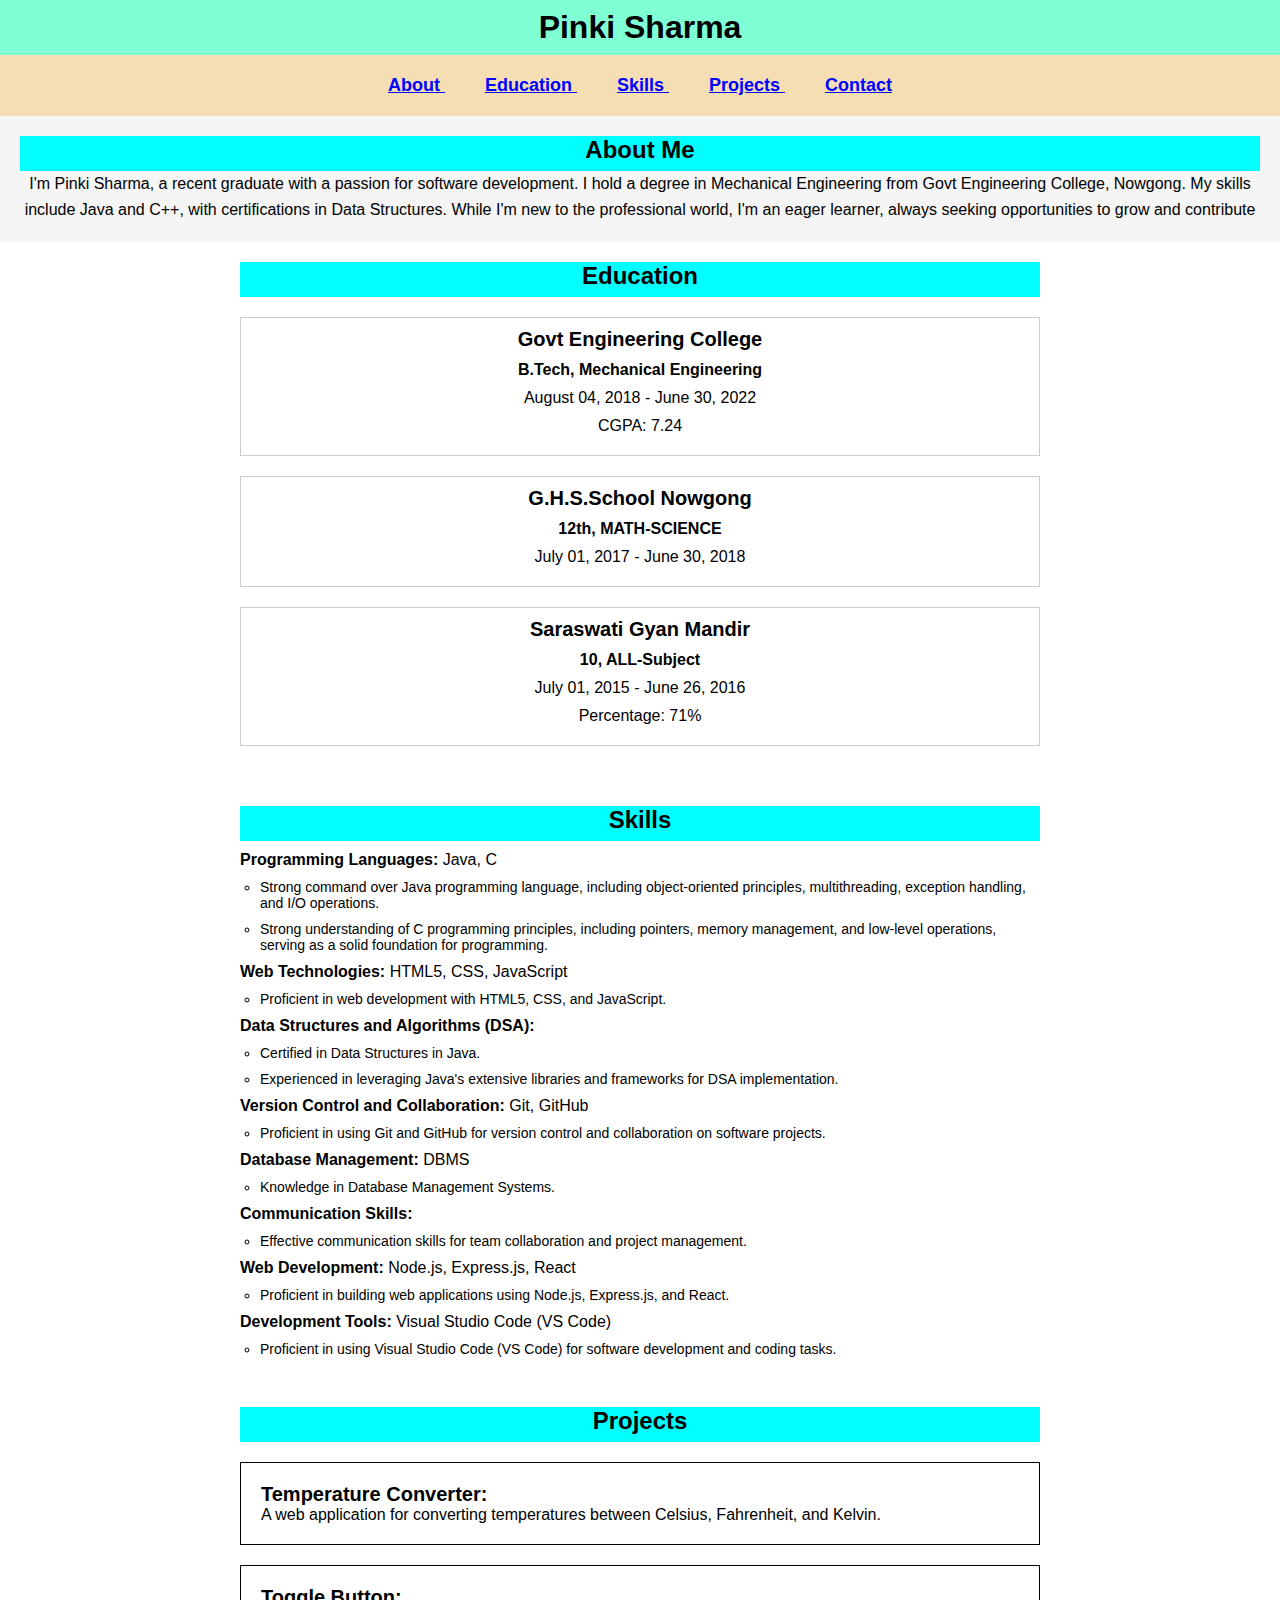
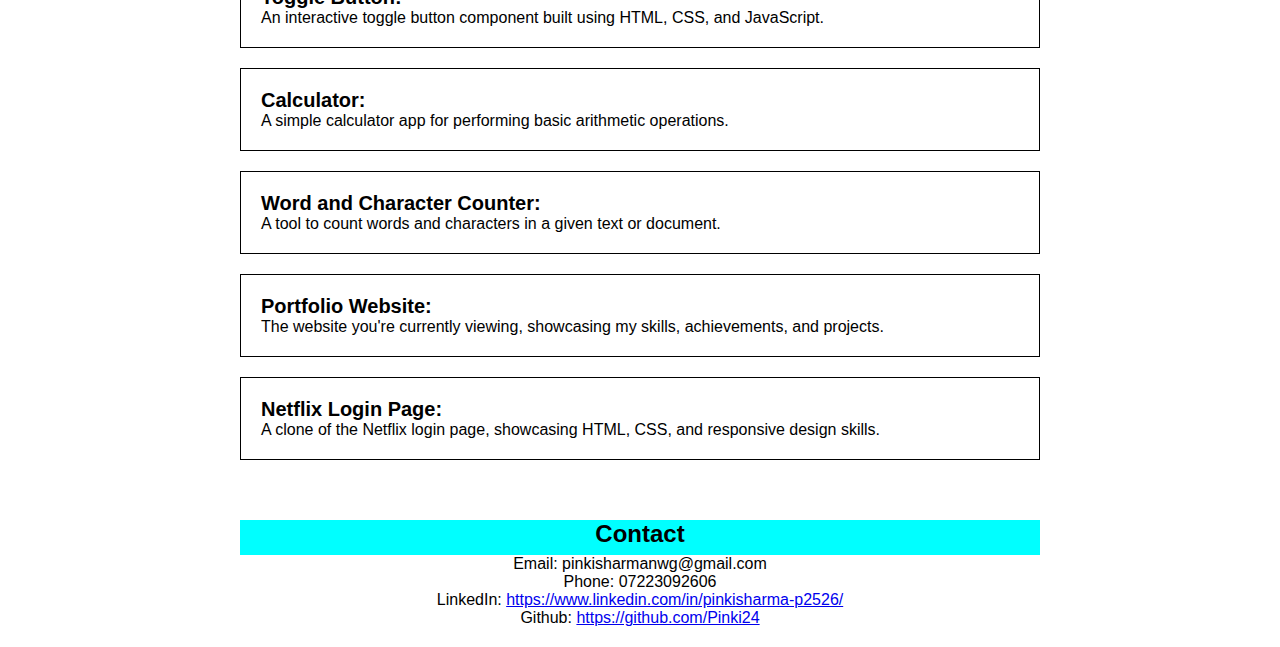
<file: firstTask/index.html>
<!DOCTYPE html>
<html>
<head>
    <title>pinki sharma - Portfolio</title>
    <link rel="stylesheet" type="text/css" href="style.css">
</head>
<body>
    <div id="main">
    <header>
        
        <h1>Pinki Sharma</h1>
    </header>
    <nav>
       
        <a href="#about"> About </a>
        <a href="#education"> Education </a>
        
        <a href="#skills"> Skills </a>
        <a href="#projects"> Projects </a>
        <a href="#contact"> Contact </a>
    </nav>
    <section id="about">
       <div class="about-content">
        <h2 class="heading-design">About Me</h2>
        <p>
        I'm Pinki Sharma, a recent graduate with a passion for software development. I hold a degree in Mechanical Engineering from Govt Engineering College, Nowgong. My skills include Java and C++, with certifications in Data Structures.
         While I'm new to the professional world,
          I'm an eager learner, always seeking 
          opportunities to grow and contribute</p>
        </div>
    </section>
    <section id="education">
        
        <div class="education-content ">
            <h2 class="heading-design">Education</h2>
            <div class="education-item">
                <h3>Govt Engineering College</h3>
                <p><strong>B.Tech, Mechanical Engineering</strong></p>
                <p>August 04, 2018 - June 30, 2022</p>
                <p>CGPA: 7.24</p>
            </div>
            <div class="education-item">
                <h3>G.H.S.School Nowgong</h3>
                <p><strong>12th, MATH-SCIENCE</strong></p>
                <p>July 01, 2017 - June 30, 2018</p>
                
            </div>
            <div class="education-item">
                <h3>Saraswati Gyan Mandir</h3>
                <p><strong>10, ALL-Subject</strong></p>
                <p>July 01, 2015 - June 26, 2016</p>
                <p>Percentage: 71%</p>
            </div>
    </section>
    <section id="skills">
        <div class="skills-content">
            <h2 class="heading-design">Skills</h2>
            <ul class="skills-list">
                <li>
                    <strong>Programming Languages:</strong> Java, C
                    <ul>
                        <li>Strong command over Java programming language, including object-oriented principles, multithreading, exception handling, and I/O operations.</li>
                        <li>Strong understanding of C programming principles, including pointers, memory management, and low-level operations, serving as a solid foundation for programming.</li>
                    </ul>
                </li>
                <li>
                    <strong>Web Technologies:</strong> HTML5, CSS, JavaScript
                    <ul>
                        <li>Proficient in web development with HTML5, CSS, and JavaScript.</li>
                    </ul>
                </li>
                <li>
                    <strong>Data Structures and Algorithms (DSA):</strong>
                    <ul>
                        <li>Certified in Data Structures in Java.</li>
                        <li>Experienced in leveraging Java's extensive libraries and frameworks for DSA implementation.</li>
                    </ul>
                </li>
                <li>
                    <strong>Version Control and Collaboration:</strong> Git, GitHub
                    <ul>
                        <li>Proficient in using Git and GitHub for version control and collaboration on software projects.</li>
                    </ul>
                </li>
                <li>
                    <strong>Database Management:</strong> DBMS
                    <ul>
                        <li>Knowledge in Database Management Systems.</li>
                    </ul>
                </li>
                <li>
                    <strong>Communication Skills:</strong>
                    <ul>
                        <li>Effective communication skills for team collaboration and project management.</li>
                    </ul>
                </li>
                
                <li>
                    <strong>Web Development:</strong> Node.js, Express.js, React
                    <ul>
                        <li>Proficient in building web applications using Node.js, Express.js, and React.</li>
                    </ul>
                </li>
                
                <li>
                    <strong>Development Tools:</strong> Visual Studio Code (VS Code)
                    <ul>
                        <li>Proficient in using Visual Studio Code (VS Code) for software development and coding tasks.</li>
                    </ul>
                </li>
            </ul>
        </div>
    </section>
    
    
    <section id="projects">
        
        <div class="projects-content">
            <h2 class="heading-design">Projects</h2>
            <div class="project">
                <h3>Temperature Converter:</h3>
                <p>A web application for converting temperatures between Celsius, Fahrenheit, and Kelvin.</p>
            </div>
            <div class="project">
                <h3>Toggle Button:</h3>
                <p>An interactive toggle button component built using HTML, CSS, and JavaScript.</p>
            </div>
            <div class="project">
                <h3>Calculator:</h3>
                <p>A simple calculator app for performing basic arithmetic operations.</p>
            </div>
            <div class="project">
                <h3>Word and Character Counter:</h3>
                <p>A tool to count words and characters in a given text or document.</p>
            </div>
            <div class="project">
                <h3>Portfolio Website:</h3>
                <p>The website you're currently viewing, showcasing my skills, achievements, and projects.</p>
            </div>
            <div class="project">
                <h3>Netflix Login Page:</h3>
                <p>A clone of the Netflix login page, showcasing HTML, CSS, and responsive design skills.</p>
            </div>
            
        </div>
    </section>
    <section id="contact">
        
        <div class="contact-content">
            <h2 class="heading-design">Contact</h2>
            <ul class="contact-list">
                <li><i class="fas fa-envelope"></i> Email: pinkisharmanwg@gmail.com</li>
                <li><i class="fas fa-phone"></i> Phone: 07223092606</li>
                <li><i class="fab fa-linkedin"></i> LinkedIn: <a href="https://www.linkedin.com/in/pinkisharma-p2526/">https://www.linkedin.com/in/pinkisharma-p2526/</a></li>
                <li><i class="fab fa-github"></i> Github: <a href="https://github.com/Pinki24">https://github.com/Pinki24</a></li>
                
            </ul>
        </div>
    </section>
    </div>
</body>
</html>
</file>
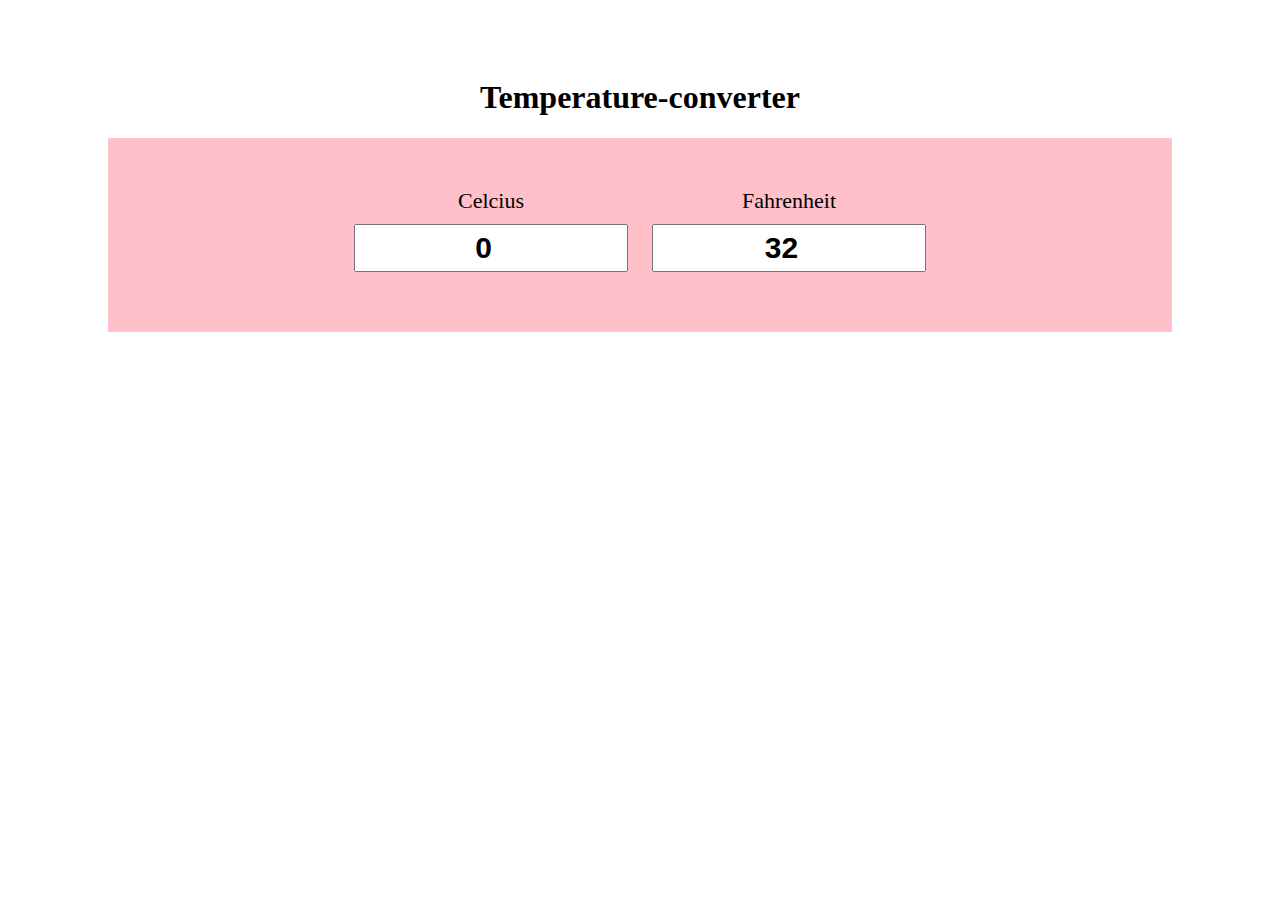
<file: secondTask/temperature_convertor.html>
<!DOCTYPE html>
<html lang="en">
<head>
    <meta charset="UTF-8">
    <meta name="viewport" content="width=device-width, initial-scale=1.0">
    <title>Temperature-converter</title>
    <style>
        body{
            padding: 50px 100px;
        }
        h1{
            text-align: center;
        }
        #container{
            text-align: center;
            background-color: pink;
            padding: 50px;
        }
        .input-div{
            display: inline-block;
        }
        .inp{
            padding: 5px 10px;
            margin: 10px;
            font-size: 30px;
            font-weight: bold ;
            width:250px;
            text-align: center;
        }
        label{
            font-size: 22px;
        }
    </style>
</head>
<body>
    <h1> Temperature-converter</h1>    
    <div id="container">
        <div class="input-div">
            <label>Celcius</label><br>
            <input type="number" value="0" id="cel" class="inp">
        </div>
        <div class="input-div">
            <label > Fahrenheit</label><br>
            <input type="number" value="32" id="fah" class="inp">
        </div>
    </div>
    <script>
        var cel=document.getElementById("cel");
        var fah=document.getElementById("fah");
        cel.addEventListener('input', function(){
            // console.log("change");
            let c=this.value;
            let f=(c*9/5)+32;
            if(!Number.isInteger(f)){
                f=f.toFixed(4);
            }
            fah.value=f;

        });
        fah.addEventListener('input', function(){

            // console.log("change");
            let f =this.value;
            let c=(f-32)*5/9;
            if(!Number.isInteger(c)){
                c=c.toFixed(4);
            }
            cel.value=c;
        });
    </script>
</body>
</html>
</file>
<file: firstTask/style.css>
*{
    margin: 0;
    padding:0 ;
    box-sizing: border-box;
    font-family:Arial, sans-serif;
}
html,body{
    height: 100%;
    width: 100%;
}
#main{
    position: relative;
    overflow:hidden;
}
header{
   
    text-align: center;
    width: 100%;
    height: 55px;
    background-color: aquamarine;
    display: flex;
    justify-content: center;
    align-items: center;
}
nav{
    background-color: wheat;
    text-align: center;
    padding: 20px 0;
}
nav a{
    text-decoration: underline;
    color: blue;
    font-weight: bold;
    margin: 0 20px;
    font-size: 18px;
}
nav a:hover{
    color: rgb(224, 5, 64);
}
.heading-design{
    height: 35px;
    width: 100%;
    
    background-color: aqua;
}
#about{
    background-color: whitesmoke;
    padding: 20px;
    /* margin: 0 auto; */
    text-align: center;
    
}
.about-content h2{
    font-size: 24px;
    
}
.about-content p{
    font-size: 16px;
    line-height: 1.6;
}
#education{
    padding: 20px;
    text-align: center;

}
.education-content{
    max-width: 800px;
    margin: 0 auto;;
}
.education-content h2, .heading-design{
    font-size: 24px;
}
.education-item{
    border: 1px solid #cccccc;
    margin: 20px 0;
    padding: 10px;
}
.education-item h3{
    font-size: 20px;
}
.education-item p{
    font-size: 16px;
    margin: 10px 0;
}

#skills{
    text-align: center;
}
#contact{
    padding: 20px;
    text-align: center;
}
.contact-content{
    max-width: 800px;
    margin: 0 auto;
}
.contact-content h2 ,.{
    list-style: none;
    padding: 0;
}
.contact-list li{
    list-style-type: none;
}
/* projects */
#projects{
    padding: 20px;
    text-align: center;
}
.projects-content{
    max-width: 800px;
    margin: 0 auto;
}
.projects-content h2{
    font-size: 24px;
}
.project{
    padding: 20px;
    margin: 20px 0;
    border: 1px solid black;
    text-align: left;
}
.project h3{
    font-size: 20px;
    margin-top: 0;
}
.project p{
    font-size: 16px;
}
#skills {
    
    padding: 20px;
    text-align: center;
}

.skills-content {
    max-width: 800px;
    margin: 0 auto;
}

.skills-content h2, .heading-design {
    font-size: 24px;
}

.skills-list {
    list-style: none;
    padding: 0;
}

.skills-list li {
    font-size: 16px;
    margin: 10px 0;
    text-align: left;
}

.skills-list strong {
    font-weight: bold;
}

.skills-list ul {
    margin-top: 5px;
    margin-left: 20px;
}

.skills-list ul li {
    font-size: 14px;
}
</file>
